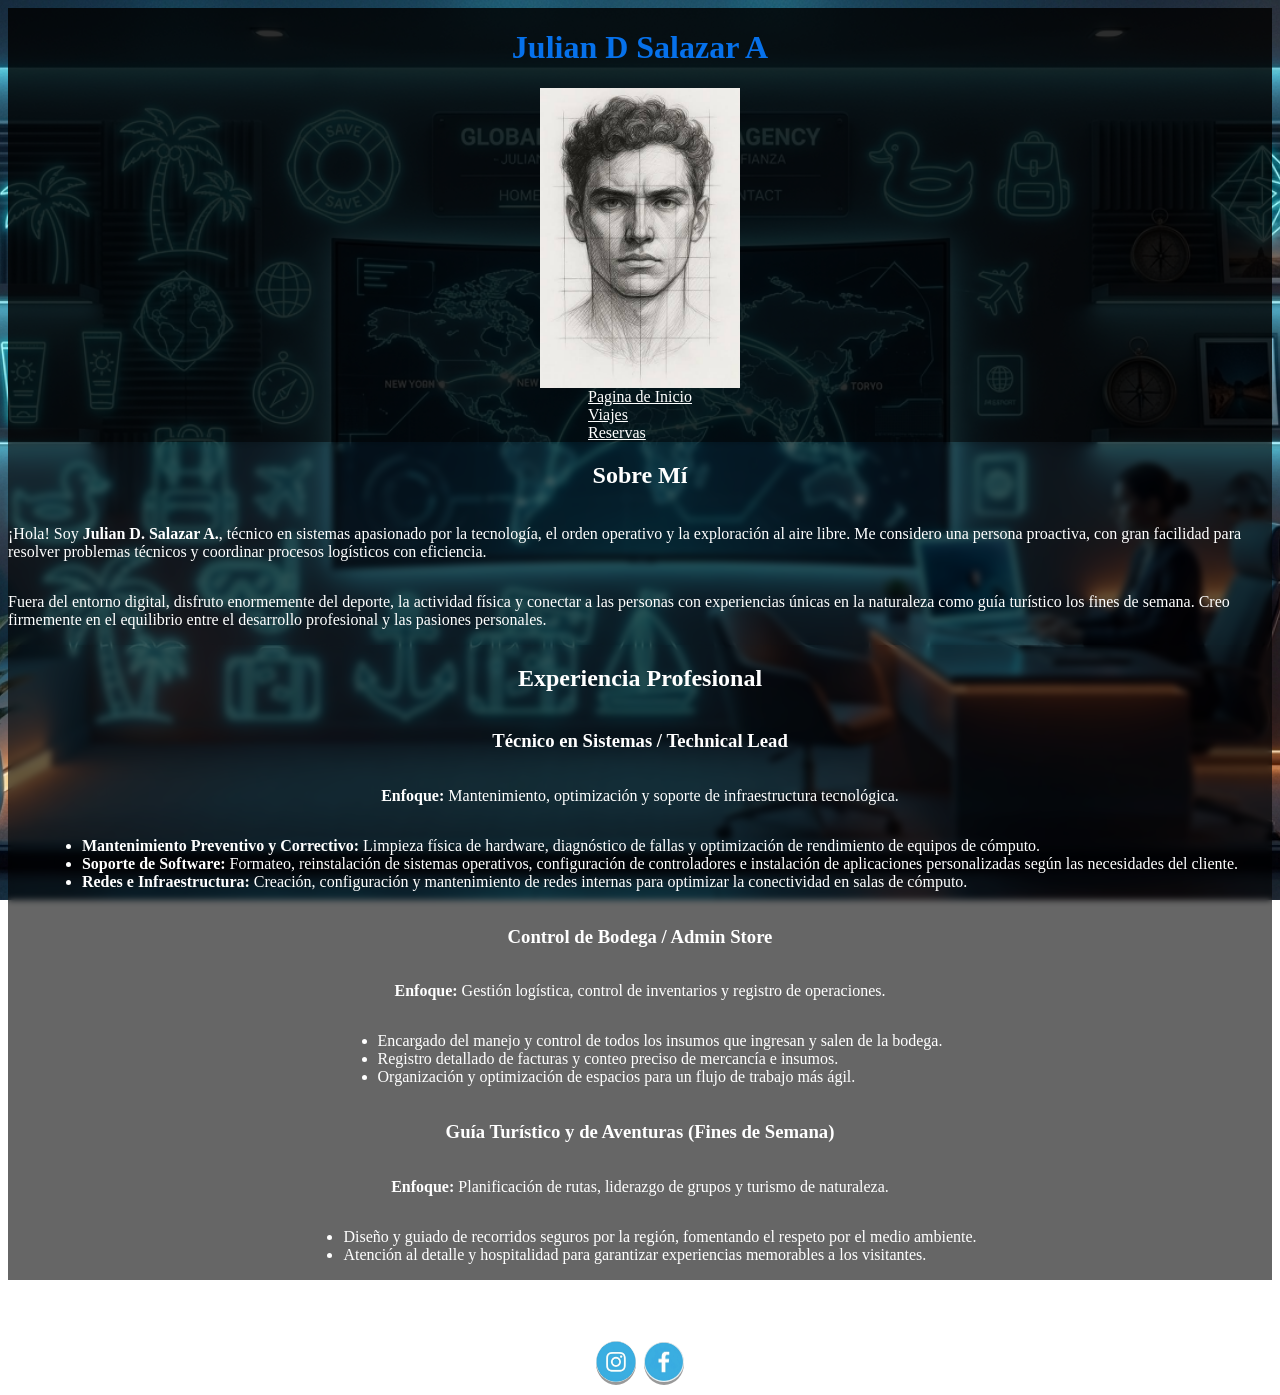
<file: index.html>
<!DOCTYPE html>
<html lang="es">
<head>
    <meta charset="UTF-8">
    <meta name="viewport" content="width=device-width, initial-scale=1.0">
    <link rel="stylesheet" href="./css/style.css">
    <title>Perfil</title>
    <style>
        body{
            background-image: url(fondov.jpg);
            background-size: cover;
            background-position: center;
            background-repeat: no-repeat;
            background-attachment: fixed;
            justify-content: center;
        }
        section{
            color: white;
            align-items: center;
            display: flex;
            flex-direction: column;
            justify-content: center;            
            justify-items: center;
            background-color: rgba(0, 0, 0, 0.6);
            backdrop-filter: blur(3px);

        }
        article{
            color: white;
            align-items: center;
            display: flex;
            flex-direction: column;
            justify-content: center;            
            justify-items: center;           
            
        }
        aside{
            color: white;
            align-items: center;
            display: flex;
            flex-direction: column;
            justify-content: center;            
            justify-items: center;
        }
        #perfil{
            display: flex;
            flex-direction: column;
            justify-content: center;
            align-items: center;
            color: rgb(6, 113, 235);            
            background-color: rgba(0, 0, 0, 0.824);
        }        
        button{
             align-items: center;
            background-color: rgba(0,0, 0,0.4);
            color: white;
            border-radius: 100%;
            border: 1px;
            padding: 0%;
            margin: 2px;
                   

        }
        button :hover{
            transform: scale(1.12);
        }
        #redes img{
            width: 40px;
            border-radius: 100%;
        }
    </style>
</head>
<body>
    <main>
        <header id="perfil">
            
            <h1>Julian D Salazar A </h1>
            <img src="rostro.jpg" width="200" height="300"> 
            <nav id="menu">                
                    <div><a href="index.html">Pagina de Inicio</a></div>
                    <div><a href="./pages/viajes.html">Viajes</a></div>
                    <div><a href="./pages/reservas.html">Reservas</a></div>  
            </nav>
        </header>
        <section id="sobre-mi">
        <h2>Sobre Mí</h2>
        <p>
            ¡Hola! Soy <strong>Julian D. Salazar A.</strong>, técnico en sistemas apasionado por la tecnología, el orden operativo y la exploración al aire libre. Me considero una persona proactiva, con gran facilidad para resolver problemas técnicos y coordinar procesos logísticos con eficiencia.
        </p>
        <p>
            Fuera del entorno digital, disfruto enormemente del deporte, la actividad física y conectar a las personas con experiencias únicas en la naturaleza como guía turístico los fines de semana. Creo firmemente en el equilibrio entre el desarrollo profesional y las pasiones personales.
        </p>
        </section>

        <section id="experiencia">
            <h2>Experiencia Profesional</h2>

            <article>
                <h3>Técnico en Sistemas / Technical Lead</h3>
                <p><strong>Enfoque:</strong> Mantenimiento, optimización y soporte de infraestructura tecnológica.</p>
                <ul>
                    <li><strong>Mantenimiento Preventivo y Correctivo:</strong> Limpieza física de hardware, diagnóstico de fallas y optimización de rendimiento de equipos de cómputo.</li>
                    <li><strong>Soporte de Software:</strong> Formateo, reinstalación de sistemas operativos, configuración de controladores e instalación de aplicaciones personalizadas según las necesidades del cliente.</li>
                    <li><strong>Redes e Infraestructura:</strong> Creación, configuración y mantenimiento de redes internas para optimizar la conectividad en salas de cómputo.</li>
                </ul>
            </article>

            <article>
                <h3>Control de Bodega / Admin Store</h3>
                <p><strong>Enfoque:</strong> Gestión logística, control de inventarios y registro de operaciones.</p>
                <ul>
                    <li>Encargado del manejo y control de todos los insumos que ingresan y salen de la bodega.</li>
                    <li>Registro detallado de facturas y conteo preciso de mercancía e insumos.</li>
                    <li>Organización y optimización de espacios para un flujo de trabajo más ágil.</li>
                </ul>
            </article>

            <article>
                <h3>Guía Turístico y de Aventuras (Fines de Semana)</h3>
                <p><strong>Enfoque:</strong> Planificación de rutas, liderazgo de grupos y turismo de naturaleza.</p>
                <ul>
                    <li>Diseño y guiado de recorridos seguros por la región, fomentando el respeto por el medio ambiente.</li>
                    <li>Atención al detalle y hospitalidad para garantizar experiencias memorables a los visitantes.</li>
                </ul>
            </article>
        </section>

        <aside id="redes">
            <h3>Redes Sociales y Enlaces Rápidos</h3>
            <td><div>                
                <a href="https://www.instagram.com/tierra_andina.co/" target="_blank">
                    <button type="button"><img src="./redes/in.jpeg"></button>
                </a>
                <a href="https://www.facebook.com/61591047458708/photos/" target="_blank">
                    <button type="button"><img src="./redes/f.jpeg"></button>
                </a>               
                
            </div></td>
        </aside>
        

    </main>
</body>
</html>
</file>
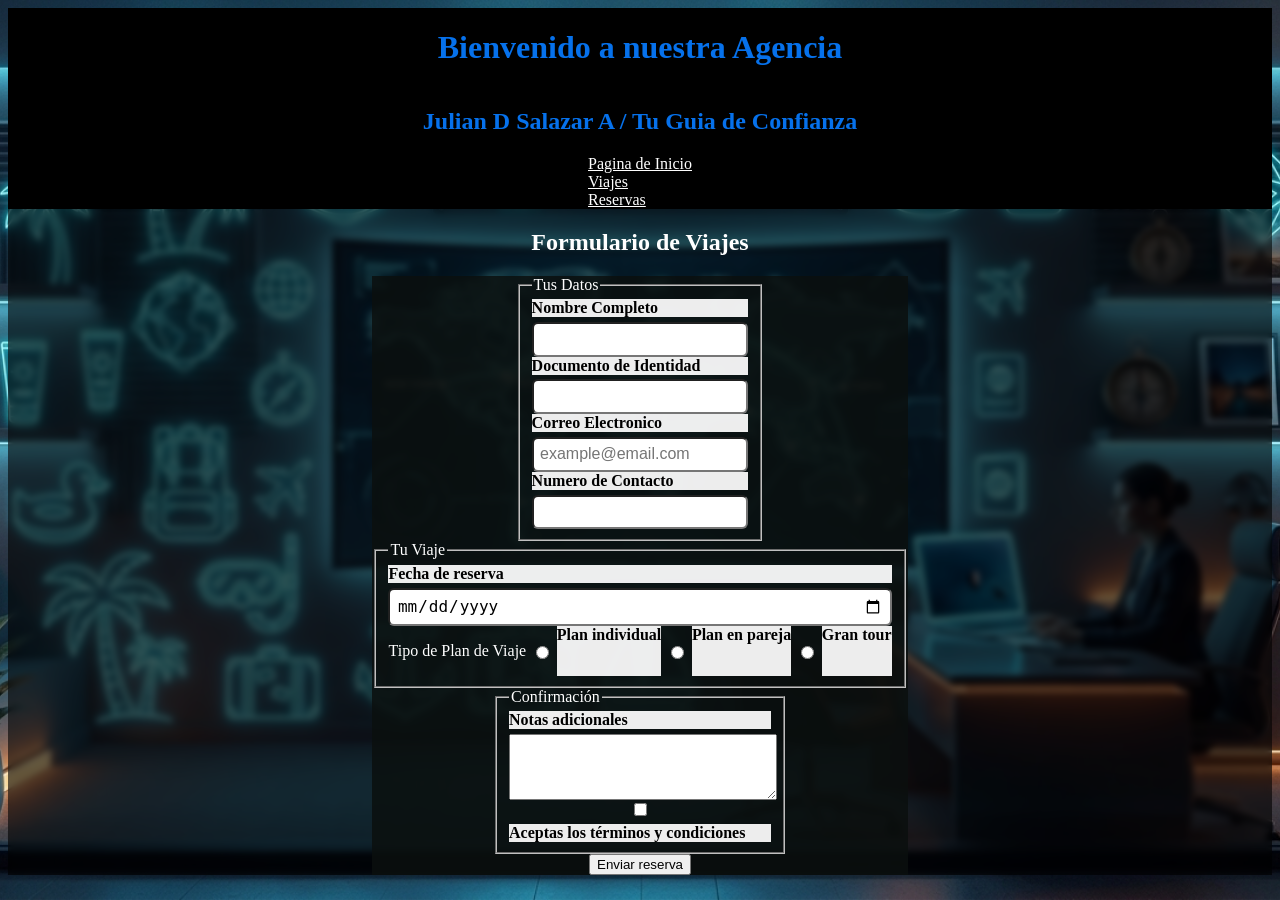
<file: pages/reservas.html>
<!DOCTYPE html>
<html lang="en">
<head>
    <meta charset="UTF-8">
    <meta name="viewport" content="width=device-width, initial-scale=1.0">
    <title>Reservas</title>
    <link rel="stylesheet" href="../css/style.css">
    <style>
        body{
            background-image: url(../fondov.jpg);
            background-size: cover;
            background-position: center;
            background-repeat: no-repeat;
            background-attachment: fixed;
            justify-content: center;
            color: white;
        }
        section{
           color: white;
            align-items: center;
            display: flex;
            flex-direction: column;
            justify-content: center;            
            justify-items: center;
            background-color: rgba(0, 0, 0, 0.6);
            backdrop-filter: blur(3px); 
        }
        header{
            display: flex;
            flex-direction: column;
            justify-content: center;
            align-items: center;
            color: rgb(6, 113, 235);            
            background-color: black;
        }
    </style>

</head>
<body>
    <main>
        <header class="portafolio-header">
            <h1>Bienvenido a nuestra Agencia</h1>
            <h2>Julian D Salazar A / Tu Guia de Confianza</h2>
            <nav id="menu">                
                    <div><a href="../index.html">Pagina de Inicio</a></div>
                    <div><a href="./viajes.html">Viajes</a></div>
                    <div><a href="reservas.html">Reservas</a></div>  
            </nav>           
        
        </header>
        <section>
            <h2>Formulario de Viajes</h2>
            <form id="formulario" method="post" >
                <fieldset>

                    <legend>Tus Datos</legend> 

                    <div class="campo">
                        <label for="nombre">Nombre Completo</label>
                        <input type="text" id="nombre" name="nombre" required>
                    </div>
                    <div class="campo">
                        <label for="cedula">Documento de Identidad</label>
                        <input type="number" id="cedula" name="cedula" required>
                    </div>
                    <div class="campo">
                        <label for="correo">Correo Electronico</label>
                        <input 
                            type="email" 
                            id="correo" 
                            name="correo" 
                            required
                            placeholder="example@email.com"
                            >
                    </div>
                    <div class="campo">
                        <label for="contacto">Numero de Contacto</label>
                        <input type="tel" id="contacto" name="contacto" required>
                    </div>

                </fieldset>
                <fieldset>

                    <legend>Tu Viaje</legend>

                    <div class="campo">
                        <label for="fecha">Fecha de reserva</label>
                        <input type="date" id="fecha" name="fecha" required 
                        placeholder="DD/MM/AAAA">
                    </div>
                    
                    <div class="campo v">
                        <p>Tipo de Plan de Viaje</p>

                        <input type="radio" id="individual" name="planv" value="individual">
                        <label for="individual">Plan individual</label>

                        <input type="radio" id="pareja" name="planv" value="pareja">
                        <label for="urbana">Plan en pareja</label>

                        <input type="radio" id="tour" name="planv" value="tour">
                        <label for="tour">Gran tour</label>

                    </div>
                </fieldset>
                <FIEldset>
                    <legend>Confirmación</legend>

                    <div class="campo">
                        <label for="nota">Notas adicionales</label>
                        <textarea name="n-especiales" id="notas" rows="4" cols="30"></textarea>

                    </div>
                    <div class="campo">
                        <input type="checkbox" id="terminos" name="acepta_terminos" value="si" required>
                        <label for="terminos">Aceptas los términos y condiciones</label>
                    </div>

                </FIEldset>

                <button type="submit">Enviar reserva</button>
                
            </form>
        </section>




    </main>
</body>
</html>
</file>
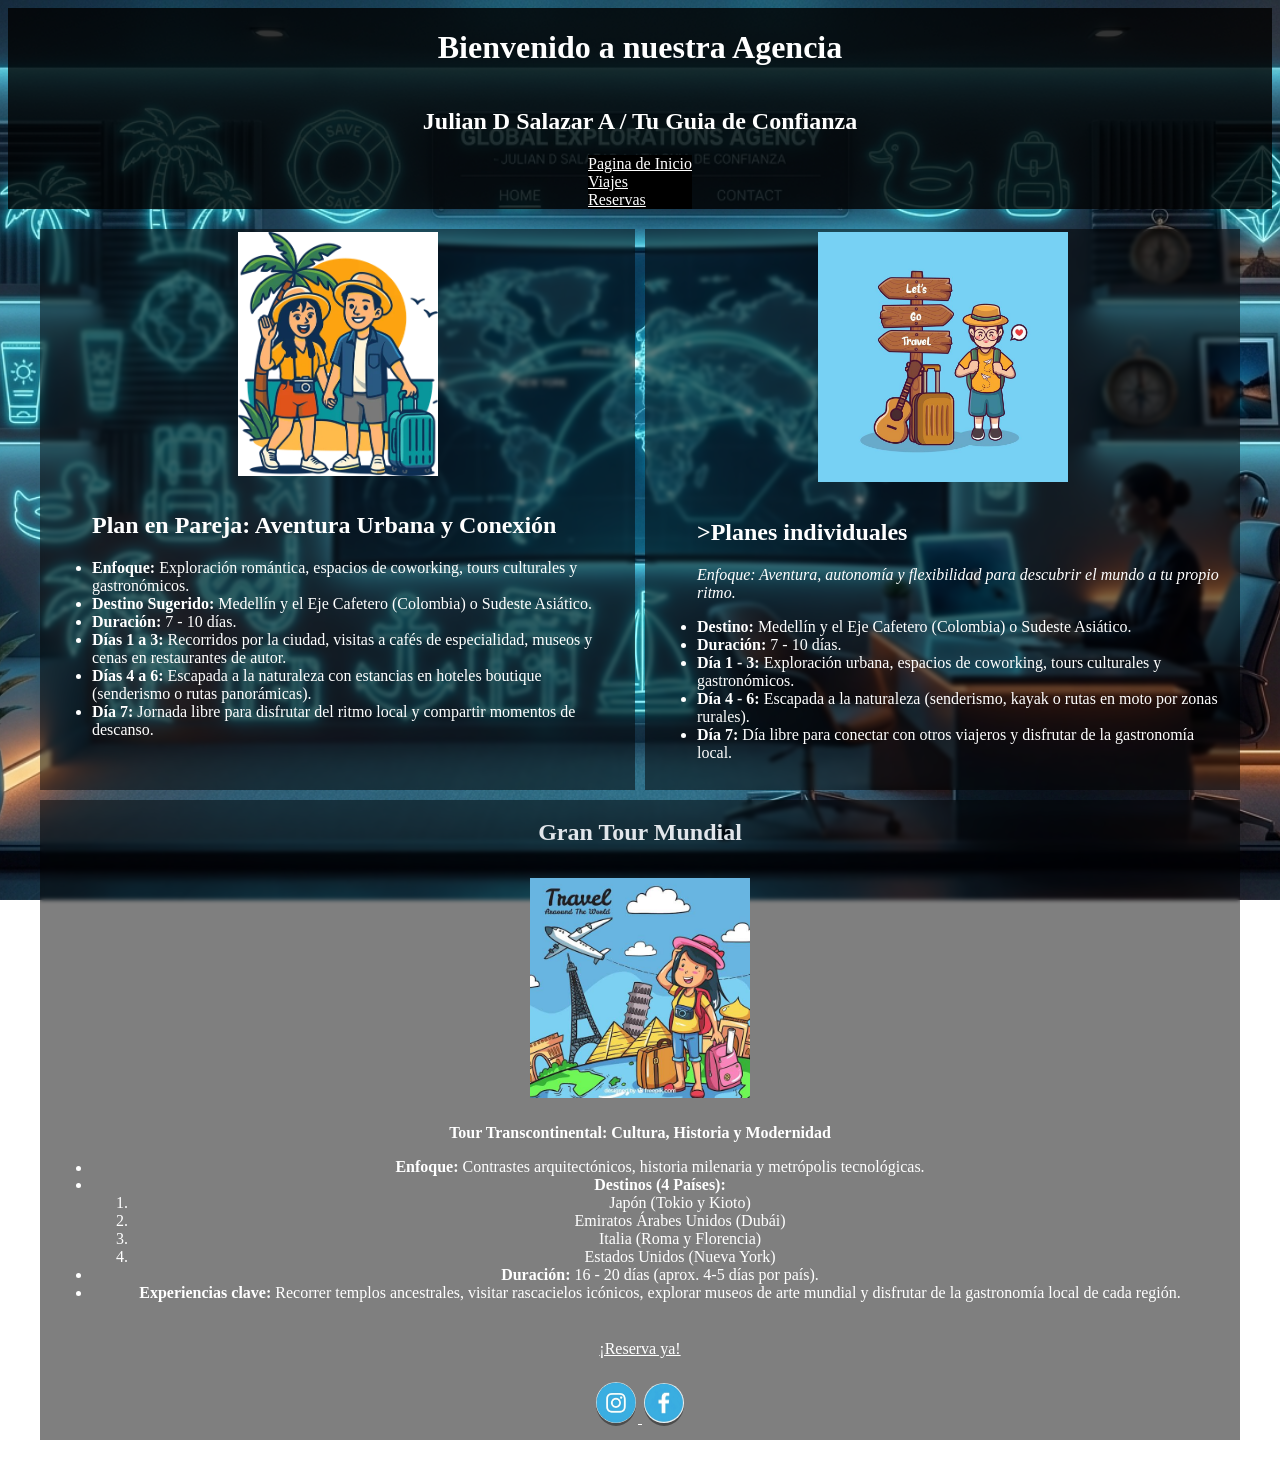
<file: pages/viajes.html>
<!DOCTYPE html>
<html lang="es">
<head>
    <meta charset="UTF-8">
    <meta name="viewport" content="width=device-width, initial-scale=1.0">
    <title>Viajes</title>
    <link rel="stylesheet" href="../css/style.css">
    <style>
        body{
            background-image: url(../fondov.jpg);
            background-size: cover;
            background-position: center;
            background-repeat: no-repeat;
            background-attachment: fixed;
        }
        
        .portafolio-header{
            background-color: rgba(0, 0, 0, 0.8);
            color: white;
            justify-content: center;
            display: flex;
            flex-direction: column;
            align-items: center;
            text-align: center;
            width: 100%;                       
        }
        .grid-portafolio{
            display: grid;
            grid-template-columns: 1fr 1fr;
            gap: 10px;
            padding: 20px;
            max-width: 1200px;
            margin: 0 auto;
        }

        .panel{
            background-color: rgba(0, 0, 0, 0.5);
            backdrop-filter: blur(2px);
            color: white;
            thead th{
                color: rgb(3, 125, 196);
            }           

        }
        .perfil{            
            td{
                color: white;
                vertical-align: top;
                width: 50%;
                padding: 10px;
            }
            img{
                max-width: 200px;
                background-color: white;
            }
        }
        .habilidades{            
            td{
                color: white;
                vertical-align: top;
                width: 50%;
                padding: 10px;
            }
            img{
                max-width: 250px;
            }            
        }
        .proyectos{
            grid-column: span 2;
            color: rgb(226, 230, 235);
            flex-direction: column;
            text-align: center;
            
            img{
                max-width: 600px;
            }
            td{
                color: white;
                vertical-align: top;
                width: 50%;
                padding: 10px;
            } 
        }
        
        #menu{
            background-color: black ;
            border: 3px;
            
        }
        button{
             align-items: center;
            background-color: rgba(0,0, 0,0.4);
            color: white;
            border-radius: 100%;
            border: 1px;
            padding: 0%;
            margin: 2px;
                   

        }
        button :hover{
            transform: scale(1.12);
        }
        #redes img{
            width: 40px;
            border-radius: 100%;
        }
       
    </style>
</head>
<body>
    <main>
        <header class="portafolio-header">
            <h1>Bienvenido a nuestra Agencia</h1>
            <h2>Julian D Salazar A / Tu Guia de Confianza</h2>
            <nav id="menu">                
                    <div><a href="../index.html">Pagina de Inicio</a></div>
                    <div><a href="viajes.html">Viajes</a></div>
                    <div><a href="./reservas.html">Reservas</a></div>  
            </nav>           
        
        </header>
        <section class="grid-portafolio">
            <section class="panel perfil">
                <table>
                    <thead>
                        <tr>                            
                            <th><img src="../pareja.jpg" alt="voceto de mi perfil"></th>                            
                        </tr>
                    </thead>
                    <tbody>
                        <tr>
                            <td><ul>
                                <h2><strong>Plan en Pareja: Aventura Urbana y Conexión</strong></h2>
                                <li><strong>Enfoque:</strong> Exploración romántica, espacios de coworking, tours culturales y gastronómicos.</li>
                                <li><strong>Destino Sugerido:</strong> Medellín y el Eje Cafetero (Colombia) o Sudeste Asiático.</li>
                                <li><strong>Duración:</strong> 7 - 10 días.</li>
                                <li><strong>Días 1 a 3:</strong> Recorridos por la ciudad, visitas a cafés de especialidad, museos y cenas en restaurantes de autor.</li>
                                <li><strong>Días 4 a 6:</strong> Escapada a la naturaleza con estancias en hoteles boutique (senderismo o rutas panorámicas).</li>
                                <li><strong>Día 7:</strong> Jornada libre para disfrutar del ritmo local y compartir momentos de descanso.</li>
                            </ul></td>
                            
                            
                           
                        </tr>
                       
                    </tbody>
                </table>
            </section>
            <section class="panel habilidades">
                <table id="yo">
                    <thead>
                        <tr>                            
                            <th><img src="../maletas.jpg" width="250px" alt="viaje"></th>                            
                        </tr>
                    </thead>
                    <tbody>
                        <tr>
                            <td>                                
                                <ul>
                                <h2><strong>>Planes individuales</strong></h2>
                                <p><em>Enfoque: Aventura, autonomía y flexibilidad para descubrir el mundo a tu propio ritmo.</em></p>                                    
                                <li><strong>Destino:</strong> Medellín y el Eje Cafetero (Colombia) o Sudeste Asiático.</li>
                                <li><strong>Duración:</strong> 7 - 10 días.</li>
                                <li><strong>Día 1 - 3:</strong> Exploración urbana, espacios de coworking, tours culturales y gastronómicos.</li>
                                <li><strong>Día 4 - 6:</strong> Escapada a la naturaleza (senderismo, kayak o rutas en moto por zonas rurales).</li>
                                <li><strong>Día 7:</strong> Día libre para conectar con otros viajeros y disfrutar de la gastronomía local.</li>
                                    
                            </ul></td>           
                            
                        </tr>
                    </tbody>
                </table>
            </section>
            <section class="panel proyectos">
                <h2>Gran Tour Mundial</h2>
                <table>
                    <tr>                    
                        <td><img src="../viaje.jpeg" width="220px" alt="Gran Tour"></td>
                        
                    </tr>
                                   
                    <tr>
                        <td><strong>Tour Transcontinental: Cultura, Historia y Modernidad</strong>
                            <ul>
                                <li><strong>Enfoque:</strong> Contrastes arquitectónicos, historia milenaria y metrópolis tecnológicas.</li>
                                <li><strong>Destinos (4 Países):</strong> 
                                    <ol>
                                        <li>Japón (Tokio y Kioto)</li>
                                        <li>Emiratos Árabes Unidos (Dubái)</li>
                                        <li>Italia (Roma y Florencia)</li>
                                        <li>Estados Unidos (Nueva York)</li>
                                    </ol>
                                </li>
                                <li><strong>Duración:</strong> 16 - 20 días (aprox. 4-5 días por país).</li>
                                <li><strong>Experiencias clave:</strong> Recorrer templos ancestrales, visitar rascacielos icónicos, explorar museos de arte mundial y disfrutar de la gastronomía local de cada región.</li>
                            </ul>
                        </td>
                        
                        
                    </tr>
                    <tr>
                        <td>
                            <a href="../pages/reservas.html">¡Reserva ya!</a>
                        </td>
                    </tr>
                    <tr id="redes">
                        <td><div>
                            <a href="https://www.instagram.com/tierra_andina.co/" target="_blank">
                                <button type="button"><img src="../redes/in.jpeg"></button>
                            </a>
                            <a href="https://www.facebook.com/61591047458708/photos/" target="_blank">
                                <button type="button"><img src="../redes/f.jpeg"></button>
                            </a>                       
                         
                        </div></td>
                    </tr>   
                
               </table>

            </section>
        </section>    
    
    </main>

</body>
</html>
</file>
<file: css/style.css>
#formulario{
    display: flex;
    flex-direction: column;
    justify-content: center;
    align-items: center;
    background-color: rgba(11, 16, 15, 0.853);
    textarea{
        width: 100%;
    }
}
.campo{
    display: flex;
    flex-direction: column;
    gap: 0.3rem;

}
.campo label{
    background-color: rgba(255, 255, 255, 0.925);
    color: black;
    font-weight: 600;
    font-size: 1rem;
}
.campo input{    
    padding: 0.4rem;
    border-radius: 6px;
    font-size: 1rem;


}
.v{
    flex-direction: row;

}
a {
    color: white;
}
header a {
    display: flex;
    flex-direction: row;
}
</file>
